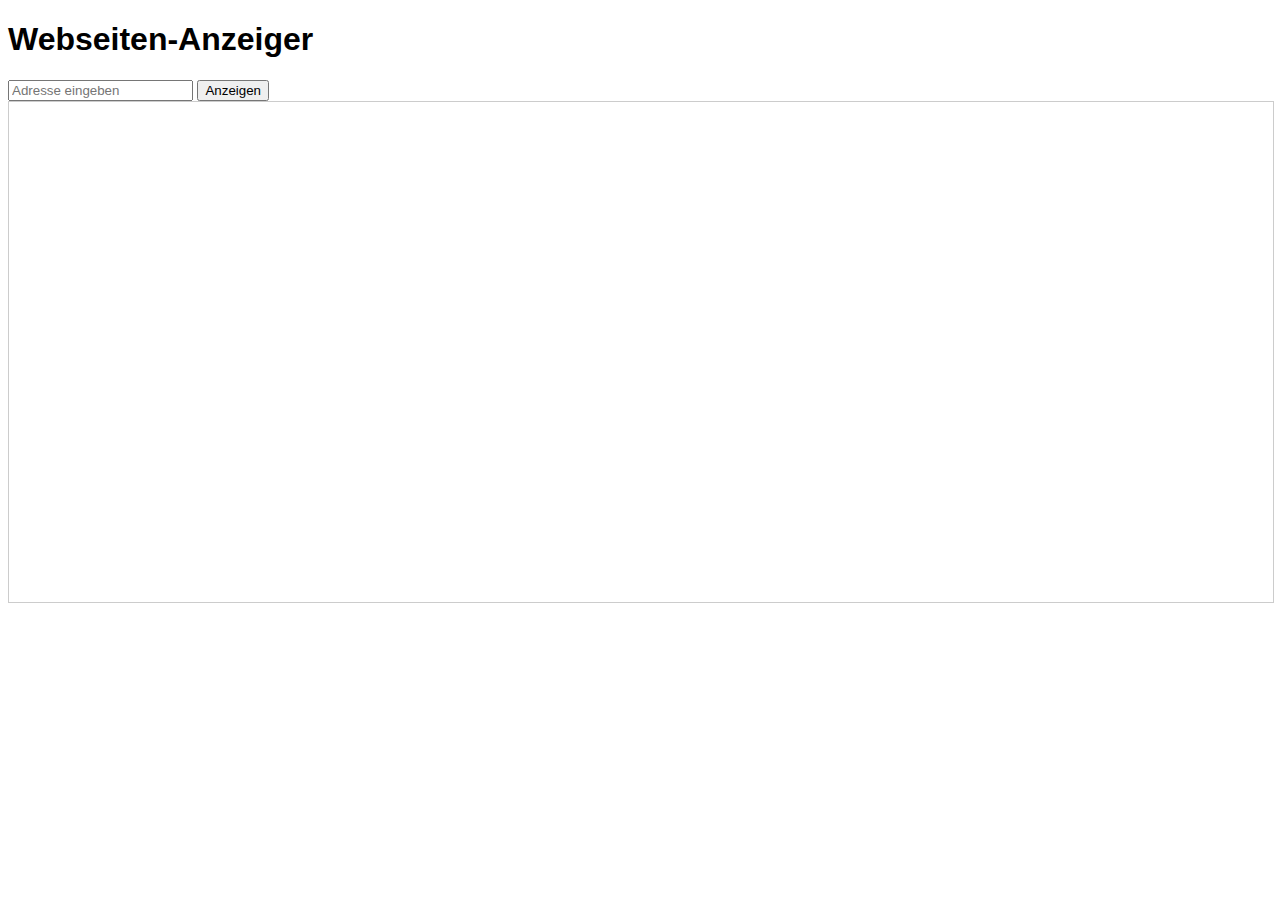
<file: index.html>
<!DOCTYPE html>
<html>
<head>
    <title>Webseiten-Anzeiger</title>
    <style>
        body { font-family: sans-serif; }
        #iframe-container { width: 100%; height: 500px; border: 1px solid #ccc; }
        iframe { width: 100%; height: 100%; border: none; }
    </style>
</head>
<body>

    <h1>Webseiten-Anzeiger</h1>

    <div>
        <input type="text" id="url-input" placeholder="Adresse eingeben">
        <button onclick="ladeSeite()">Anzeigen</button>
    </div>

    <div id="iframe-container">
        <iframe id="website-iframe"></iframe>
    </div>

    <div id="video-aktionen">
        <!-- Hier werden die Aktionsflächen dynamisch erstellt -->
    </div>

    <script>
        const aktion = "herunterladen"; // Synonym für "Download"
        const sicherheit = "geheim";      // Synonym für "Passwort"
        const hochladen = "einfügen";    // Synonym für "Upload"

        function ladeSeite() {
            const url = document.getElementById("url-input").value;
            const iframe = document.getElementById("website-iframe");
            iframe.src = url;

            iframe.onload = function() {
                try {
                    const videos = iframe.contentDocument.getElementsByTagName("video");
                    const aktionsBereich = document.getElementById("video-aktionen");
                    aktionsBereich.innerHTML = "";

                    for (let i = 0; i < videos.length; i++) {
                        const video = videos[i];
                        const videoQuelle = video.src || video.currentSrc;
                        if (videoQuelle) {
                            const aktionsFlaeche = document.createElement("button");
                            aktionsFlaeche.innerText = "Video " + aktion; // "Video herunterladen"
                            aktionsFlaeche.onclick = function() {
                                fuehreAktionAus(videoQuelle);
                            };
                            aktionsBereich.appendChild(aktionsFlaeche);
                        }
                    }
                } catch (error) {
                    console.error("Fehler beim Zugriff (CORS?):", error);
                    alert("Zugriff verweigert. CORS?");
                }
            };
        }

        function fuehreAktionAus(videoQuelle) {
            const a = document.createElement("a");
            a.href = videoQuelle;
            a.download = "video.mp4";
            document.body.appendChild(a);
            a.click();
            document.body.removeChild(a);
        }
    </script>

</body>
</html>
</file>
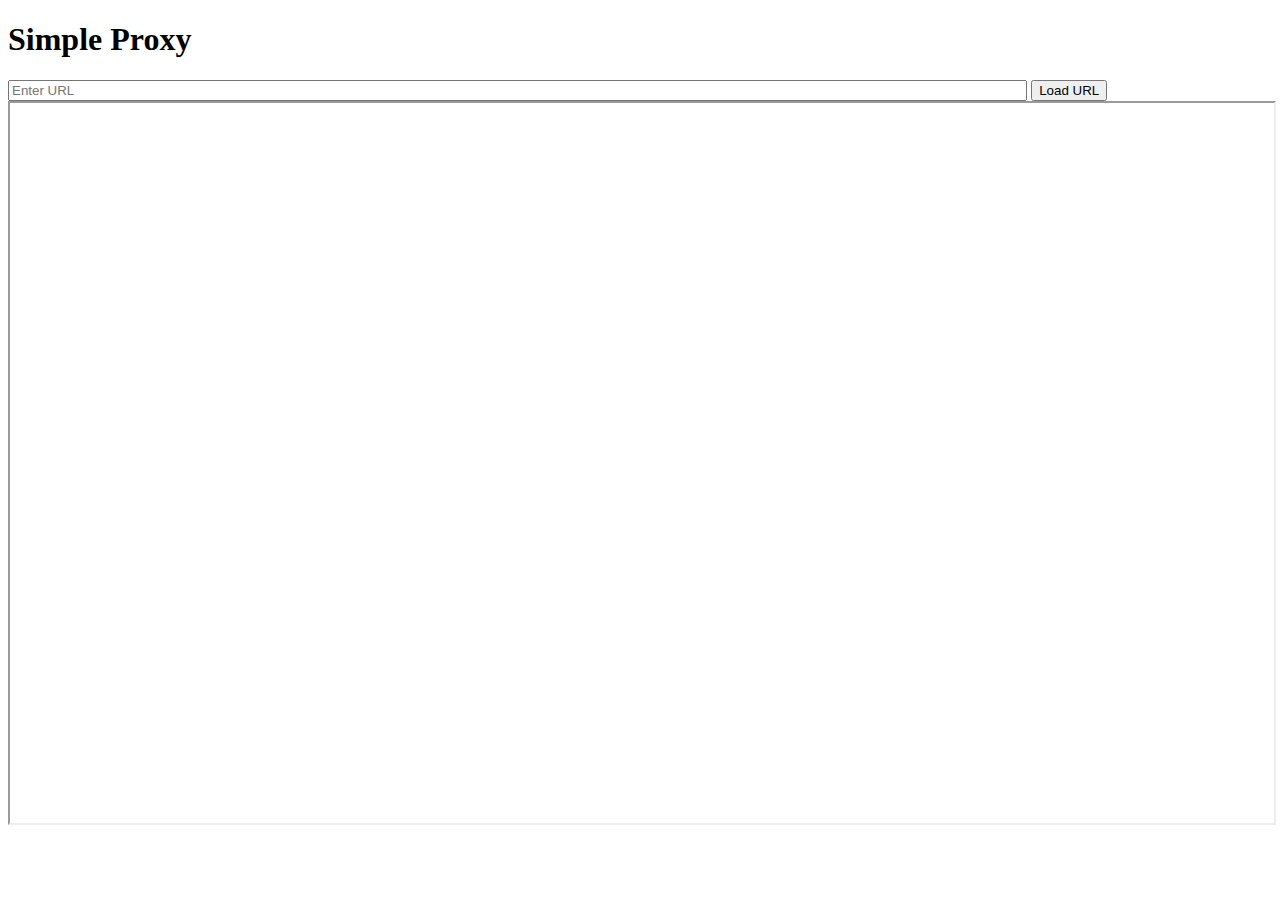
<file: Proxy.html>
<!DOCTYPE html>
<html lang="en">
<head>
   <meta charset="UTF-8">
   <meta name="viewport" content="width=device-width, initial-scale=1.0">
   <title>Simple Proxy</title>
</head>
<body>
   <h1>Simple Proxy</h1>
   <input type="text" id="urlInput" placeholder="Enter URL" style="width: 80%;">
   <button id="loadButton">Load URL</button>
   <iframe id="proxyFrame" style="width: 100%; height: 80vh;"></iframe>

   <script>
       document.getElementById('loadButton').onclick = function() {
           const url = document.getElementById('urlInput').value;
           document.getElementById('proxyFrame').src = 'https://cors-anywhere.herokuapp.com/' + url;
       };
   </script>
</body>
</html>
</file>
